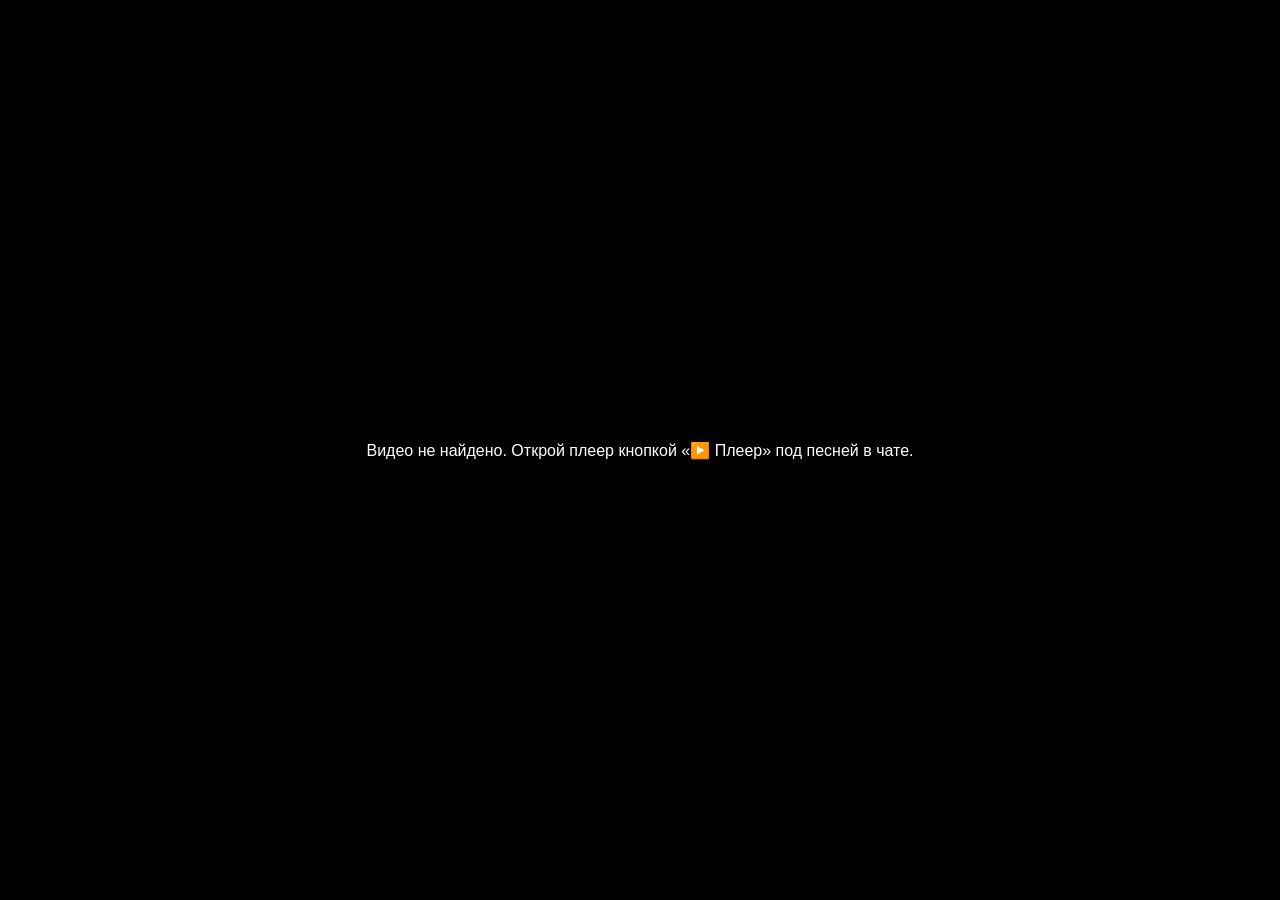
<file: deploy/player/index.html>
<!doctype html>
<html lang="ru">
<head>
<meta charset="utf-8">
<meta name="viewport" content="width=device-width, initial-scale=1">
<!-- Only the official YouTube embed, no other scripts, frames or requests. -->
<meta http-equiv="Content-Security-Policy" content="default-src 'none'; script-src 'self' https://telegram.org; style-src 'self'; frame-src https://www.youtube-nocookie.com; base-uri 'none'; form-action 'none'">
<!-- YouTube refuses embeds without a Referer; it gets the origin only, never the page URL. -->
<meta name="referrer" content="strict-origin-when-cross-origin">
<title>Нестор: плеер</title>
<link rel="stylesheet" href="player.css">
<script src="https://telegram.org/js/telegram-web-app.js"></script>
</head>
<body>
<main id="player"><p>Загружаю…</p></main>
<script src="player.js"></script>
</body>
</html>
</file>
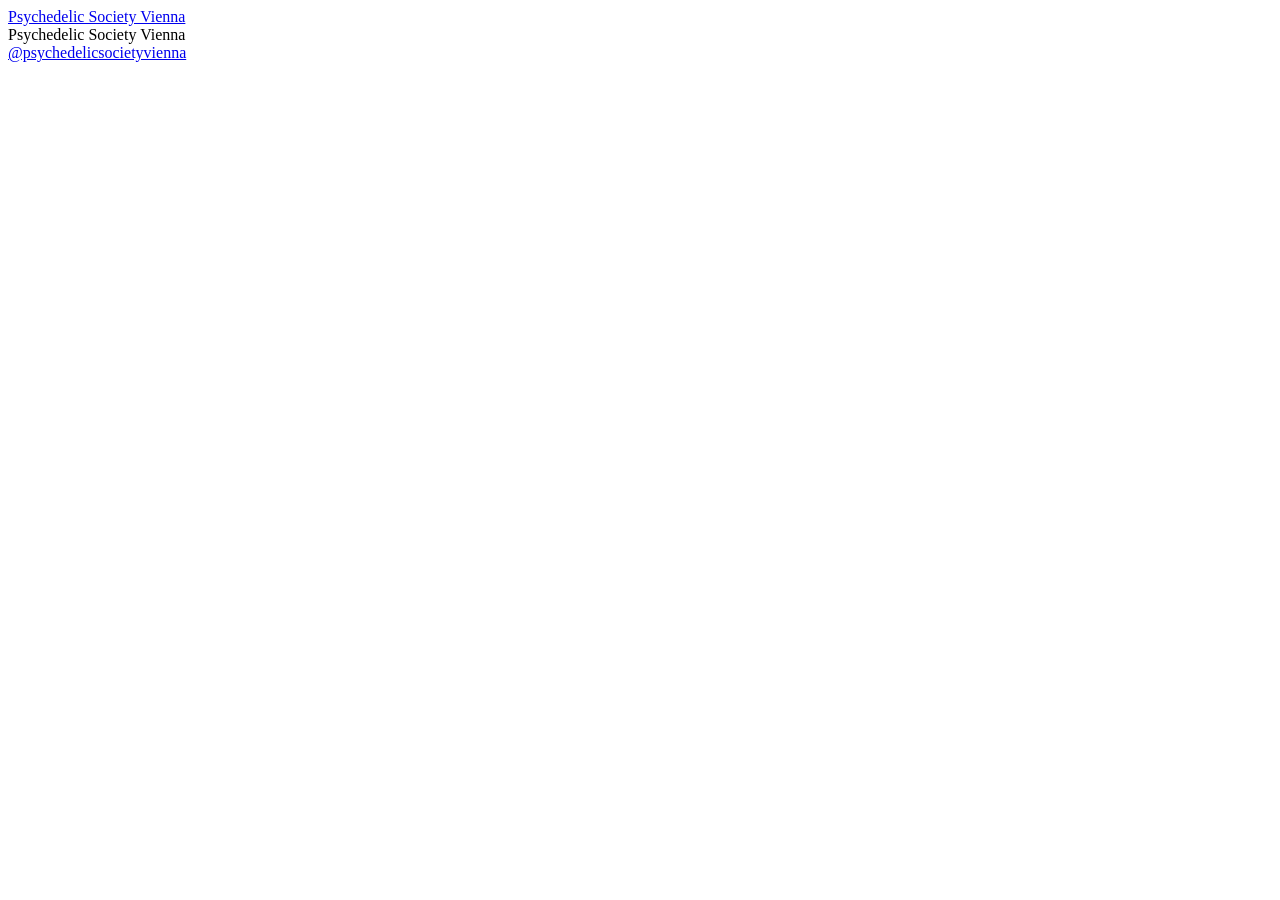
<file: tests/news_fixtures/tme_after_empty.html>
<!DOCTYPE html>
<html>
  <head>
    <meta charset="utf-8">
    <title>Psychedelic Society Vienna – Telegram</title>
    <meta name="viewport" content="width=device-width, initial-scale=1.0, minimum-scale=1.0, maximum-scale=1.0, user-scalable=no" />
    <meta name="robots" content="noindex, nofollow" />
    <meta property="og:title" content="Psychedelic Society Vienna">
    <meta property="og:site_name" content="Telegram">
    <link rel="canonical" href="/s/psychedelicsocietyvienna?after=257" />
    <link href="//telegram.org/css/telegram.css?240" rel="stylesheet" media="screen">
    <link href="//telegram.org/css/widget-frame.css?71" rel="stylesheet" media="screen">
  </head>
  <body class="widget_frame_base tgme_webpage emoji_image no_transitions">
    <header class="tgme_header search_collapsed">
      <div class="tgme_header_right_column">
        <a class="tgme_header_link" href="https://t.me/psychedelicsocietyvienna">Psychedelic Society Vienna</a>
      </div>
    </header>
    <main class="tgme_main" data-url="https://t.me/s/psychedelicsocietyvienna?after=257">
      <section class="tgme_right_column">
        <div class="tgme_channel_info">
          <div class="tgme_channel_info_header">
            <div class="tgme_channel_info_header_title"><span dir="auto">Psychedelic Society Vienna</span></div>
            <div class="tgme_channel_info_header_username"><a href="https://t.me/psychedelicsocietyvienna">@psychedelicsocietyvienna</a></div>
          </div>
        </div>
      </section>
      <section class="tgme_channel_history js-message_history">
        <div class="tme_messages_more js-messages_more" data-before="258"></div>
      </section>
    </main>
  </body>
</html>
</file>
<file: deploy/player/player.css>
html, body {
  margin: 0;
  height: 100%;
  background: var(--tg-theme-bg-color, #000);
  color: var(--tg-theme-text-color, #fff);
  font: 16px -apple-system, BlinkMacSystemFont, "Segoe UI", Roboto, sans-serif;
}
main { display: flex; flex-direction: column; justify-content: center; min-height: 100%; }
/* 16:9, but never taller than the window minus the link under it. */
iframe { display: block; width: 100%; height: min(56.25vw, calc(100vh - 56px)); border: 0; }
p { margin: 16px; text-align: center; }
a { color: var(--tg-theme-link-color, #6ab3f3); }
</file>
